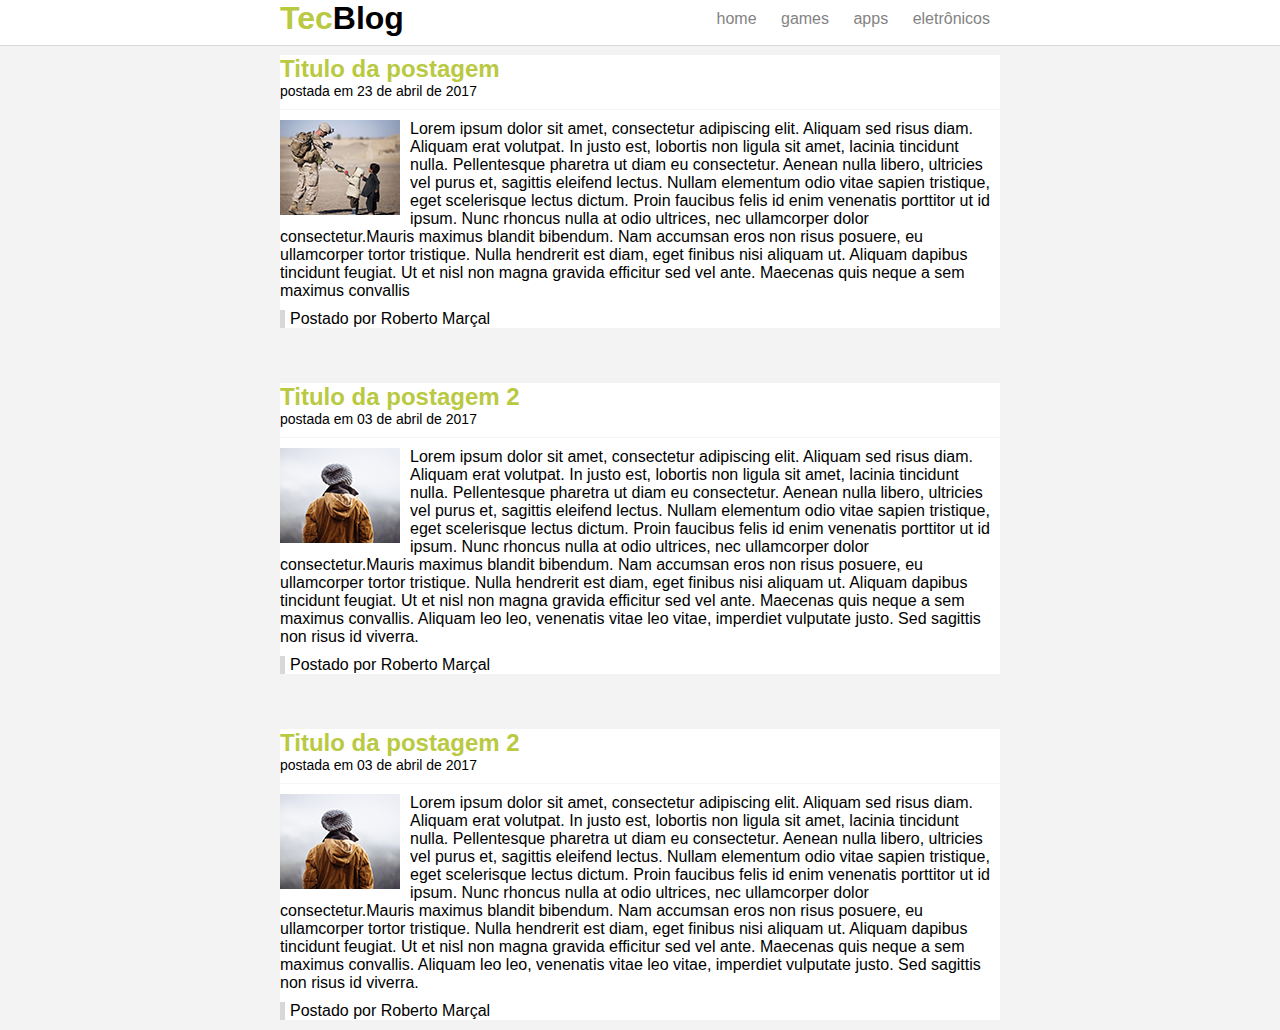
<file: index.html>
<!DOCTYPE html>
<html>

	<head>
		<title>TecBlog - O seu blog de tecnologia!</title>
		<meta charset="utf-8">
		<link rel="stylesheet" type="text/css" href="css/estilo.css" />

	</head>

	<body>
		
		<div id="navegacao">
			<div id="area"> 
				<h1 id="logo"><span class="verde">Tec</span>Blog</h1>
				<div id="menu">
					<a href="index.html">home</a>
					<a href="games.html">games</a>
					<a href="apps.html">apps</a>
					<a href="eletronicos .html">eletrônicos</a>
				</div>
			</div>
		</div>

		<div id="area-principal">

			<div id="postagem">
				<h2>Titulo da postagem</h2>
				<span class="data-postagem"> postada em 23 de abril de 2017</span>
				<img class=" img-postagem" src="img/imagem1.png">
				<p>
				Lorem ipsum dolor sit amet, consectetur adipiscing elit. Aliquam sed risus diam. Aliquam erat volutpat. In justo est, lobortis non ligula sit amet, lacinia tincidunt nulla. Pellentesque pharetra ut diam eu consectetur. Aenean nulla libero, ultricies vel purus et, sagittis eleifend lectus. Nullam elementum odio vitae sapien tristique, eget scelerisque lectus dictum. Proin faucibus felis id enim venenatis porttitor ut id ipsum. Nunc rhoncus nulla at odio ultrices, nec ullamcorper dolor consectetur.Mauris maximus blandit bibendum. Nam accumsan eros non risus posuere, eu ullamcorper tortor tristique. Nulla hendrerit est diam, eget finibus nisi aliquam ut. Aliquam dapibus tincidunt feugiat. Ut et nisl non magna gravida efficitur sed vel ante. Maecenas quis neque a sem maximus convallis
				 </p>
			</div>

			<span class="postado">Postado por Roberto Marçal</span>

		</div>

		<div id="area-principal">

			<div id="postagem">
					<h2>Titulo da postagem 2</h2>
					<span class="data-postagem"> postada em 03 de abril de 2017</span>
					<img class=" img-postagem" src="img/imagem2.png">
					<p>
					Lorem ipsum dolor sit amet, consectetur adipiscing elit. Aliquam sed risus diam. Aliquam erat volutpat. In justo est, lobortis non ligula sit amet, lacinia tincidunt nulla. Pellentesque pharetra ut diam eu consectetur. Aenean nulla libero, ultricies vel purus et, sagittis eleifend lectus. Nullam elementum odio vitae sapien tristique, eget scelerisque lectus dictum. Proin faucibus felis id enim venenatis porttitor ut id ipsum. Nunc rhoncus nulla at odio ultrices, nec ullamcorper dolor consectetur.Mauris maximus blandit bibendum. Nam accumsan eros non risus posuere, eu ullamcorper tortor tristique. Nulla hendrerit est diam, eget finibus nisi aliquam ut. Aliquam dapibus tincidunt feugiat. Ut et nisl non magna gravida efficitur sed vel ante. Maecenas quis neque a sem maximus convallis. Aliquam leo leo, venenatis vitae leo vitae, imperdiet vulputate justo. Sed sagittis non risus id viverra.
					 </p>
				</div>

				<span class="postado">Postado por Roberto Marçal</span>

		</div>

		<div id="area-principal">

			<div id="postagem">
					<h2>Titulo da postagem 2</h2>
					<span class="data-postagem"> postada em 03 de abril de 2017</span>
					<img class=" img-postagem" src="img/imagem2.png">
					<p>
					Lorem ipsum dolor sit amet, consectetur adipiscing elit. Aliquam sed risus diam. Aliquam erat volutpat. In justo est, lobortis non ligula sit amet, lacinia tincidunt nulla. Pellentesque pharetra ut diam eu consectetur. Aenean nulla libero, ultricies vel purus et, sagittis eleifend lectus. Nullam elementum odio vitae sapien tristique, eget scelerisque lectus dictum. Proin faucibus felis id enim venenatis porttitor ut id ipsum. Nunc rhoncus nulla at odio ultrices, nec ullamcorper dolor consectetur.Mauris maximus blandit bibendum. Nam accumsan eros non risus posuere, eu ullamcorper tortor tristique. Nulla hendrerit est diam, eget finibus nisi aliquam ut. Aliquam dapibus tincidunt feugiat. Ut et nisl non magna gravida efficitur sed vel ante. Maecenas quis neque a sem maximus convallis. Aliquam leo leo, venenatis vitae leo vitae, imperdiet vulputate justo. Sed sagittis non risus id viverra.
					 </p>
				</div>

				<span class="postado">Postado por Roberto Marçal</span>

		</div>


	</body>
</html>
</file>
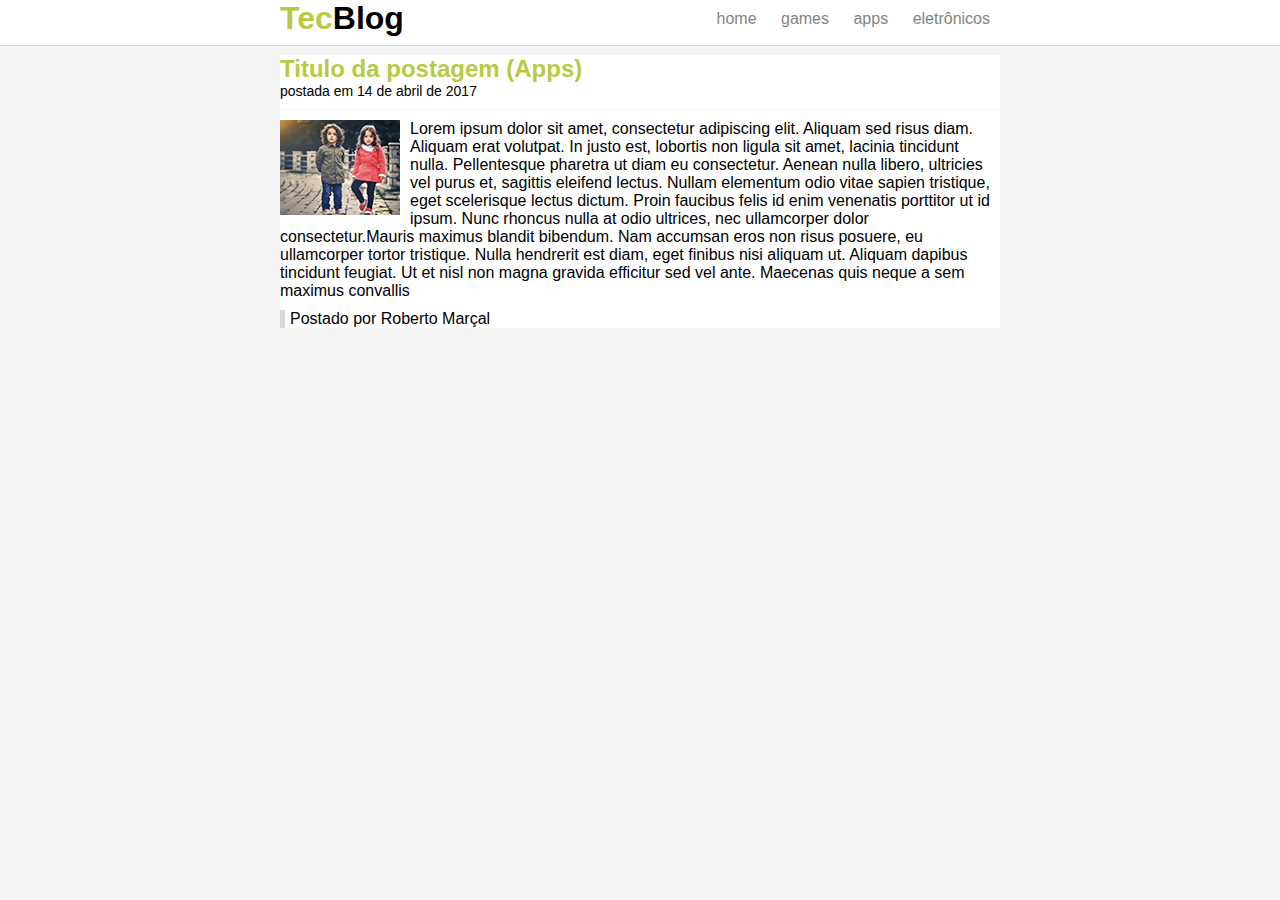
<file: apps.html>
<!DOCTYPE html>
<html>

	<head>
		<title>TecBlog - Apps!</title>
		<meta charset="utf-8">
		<link rel="stylesheet" type="text/css" href="css/estilo.css" />

	</head>

	<body>
		
		<div id="navegacao">
			<div id="area"> 
				<h1 id="logo"><span class="verde">Tec</span>Blog</h1>
				<div id="menu">
					<a href="index.html">home</a>
					<a href="games.html">games</a>
					<a href="apps.html">apps</a>
					<a href="eletronicos.html">eletrônicos</a>
				</div>
			</div>
		</div>

		<div id="area-principal">

			<div id="postagem">
				<h2>Titulo da postagem (Apps) </h2>
				<span class="data-postagem"> postada em 14 de abril de 2017</span>
				<img class=" img-postagem" src="img/imagem4.png">
				<p>
				Lorem ipsum dolor sit amet, consectetur adipiscing elit. Aliquam sed risus diam. Aliquam erat volutpat. In justo est, lobortis non ligula sit amet, lacinia tincidunt nulla. Pellentesque pharetra ut diam eu consectetur. Aenean nulla libero, ultricies vel purus et, sagittis eleifend lectus. Nullam elementum odio vitae sapien tristique, eget scelerisque lectus dictum. Proin faucibus felis id enim venenatis porttitor ut id ipsum. Nunc rhoncus nulla at odio ultrices, nec ullamcorper dolor consectetur.Mauris maximus blandit bibendum. Nam accumsan eros non risus posuere, eu ullamcorper tortor tristique. Nulla hendrerit est diam, eget finibus nisi aliquam ut. Aliquam dapibus tincidunt feugiat. Ut et nisl non magna gravida efficitur sed vel ante. Maecenas quis neque a sem maximus convallis
				 </p>
			</div>

			<span class="postado">Postado por Roberto Marçal</span>

		</div>

	</body>
</html>
</file>
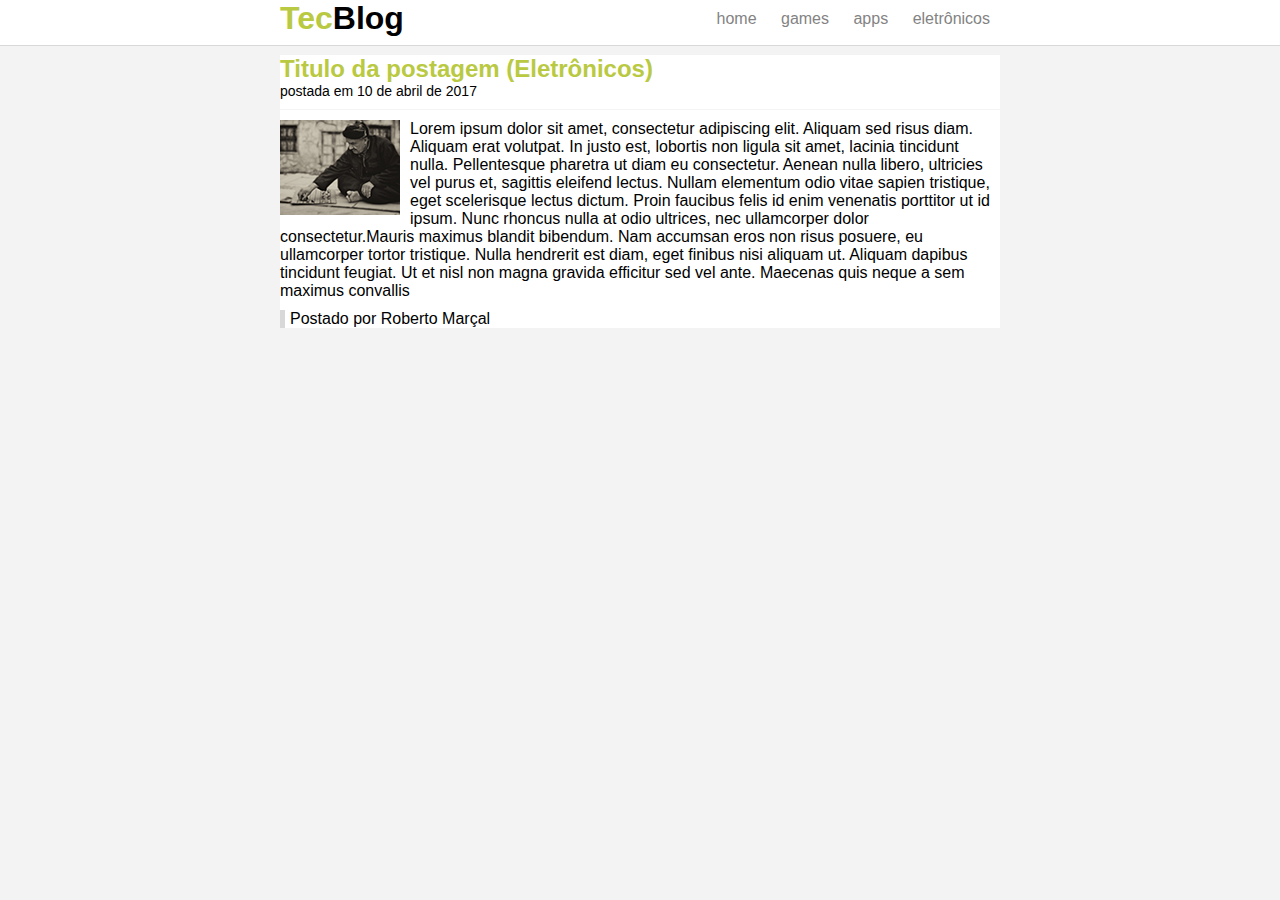
<file: eletronicos.html>
<!DOCTYPE html>
<html>

	<head>
		<title>TecBlog - Eletronicos!</title>
		<meta charset="utf-8">
		<link rel="stylesheet" type="text/css" href="css/estilo.css" />

	</head>

	<body>
		
		<div id="navegacao">
			<div id="area"> 
				<h1 id="logo"><span class="verde">Tec</span>Blog</h1>
				<div id="menu">
					<a href="index.html">home</a>
					<a href="games.html">games</a>
					<a href="apps.html">apps</a>
					<a href="eletronicos.html">eletrônicos</a>
				</div>
			</div>
		</div>

		<div id="area-principal">

			<div id="postagem">
				<h2>Titulo da postagem (Eletrônicos) </h2>
				<span class="data-postagem"> postada em 10 de abril de 2017</span>
				<img class=" img-postagem" src="img/imagem3.png">
				<p>
				Lorem ipsum dolor sit amet, consectetur adipiscing elit. Aliquam sed risus diam. Aliquam erat volutpat. In justo est, lobortis non ligula sit amet, lacinia tincidunt nulla. Pellentesque pharetra ut diam eu consectetur. Aenean nulla libero, ultricies vel purus et, sagittis eleifend lectus. Nullam elementum odio vitae sapien tristique, eget scelerisque lectus dictum. Proin faucibus felis id enim venenatis porttitor ut id ipsum. Nunc rhoncus nulla at odio ultrices, nec ullamcorper dolor consectetur.Mauris maximus blandit bibendum. Nam accumsan eros non risus posuere, eu ullamcorper tortor tristique. Nulla hendrerit est diam, eget finibus nisi aliquam ut. Aliquam dapibus tincidunt feugiat. Ut et nisl non magna gravida efficitur sed vel ante. Maecenas quis neque a sem maximus convallis
				 </p>
			</div>

			<span class="postado">Postado por Roberto Marçal</span>

		</div>

	</body>
</html>
</file>
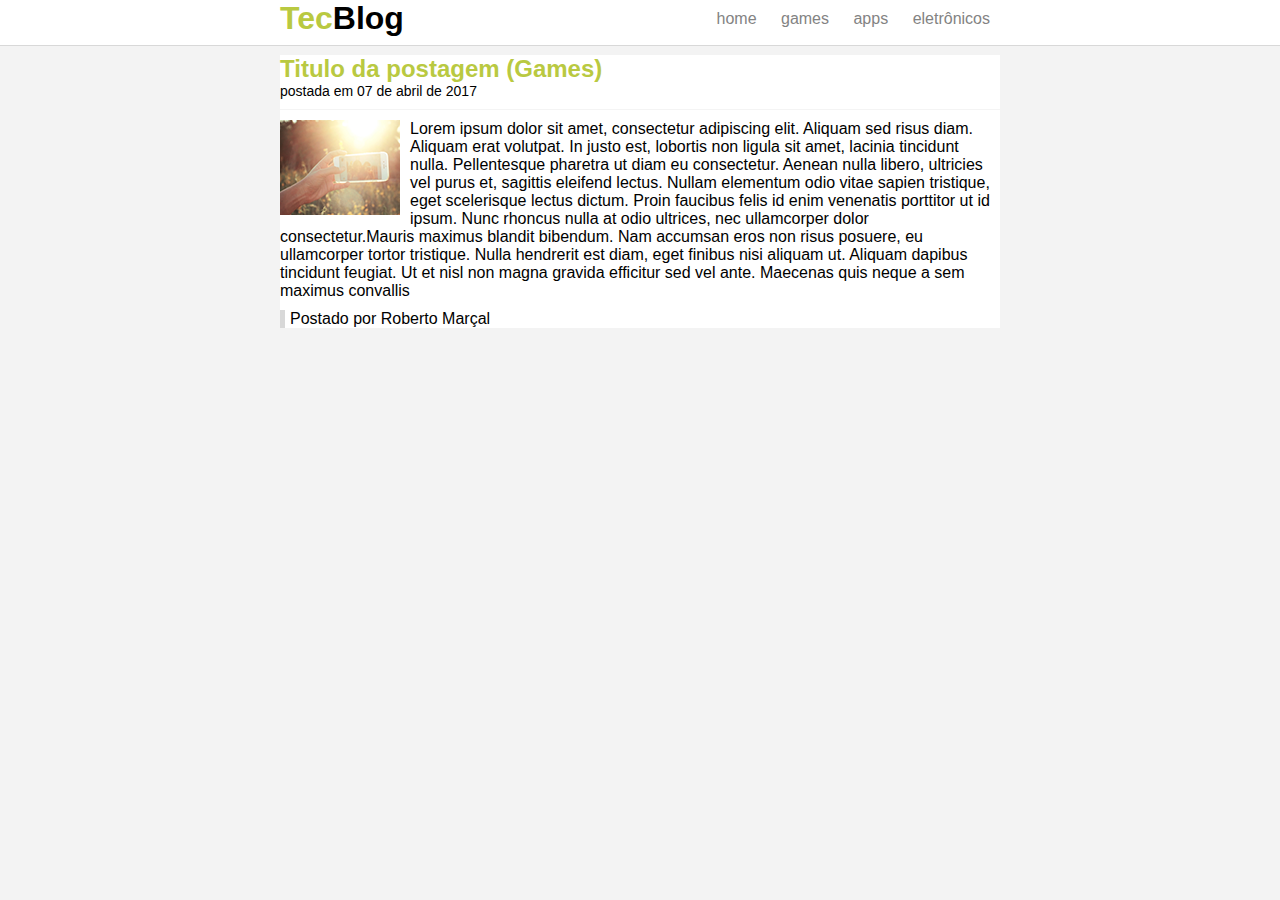
<file: games.html>
<!DOCTYPE html>
<html>

	<head>
		<title>TecBlog - Games!</title>
		<meta charset="utf-8">
		<link rel="stylesheet" type="text/css" href="css/estilo.css" />

	</head>

	<body>
		
		<div id="navegacao">
			<div id="area"> 
				<h1 id="logo"><span class="verde">Tec</span>Blog</h1>
				<div id="menu">
					<a href="index.html">home</a>
					<a href="games.html">games</a>
					<a href="apps.html">apps</a>
					<a href="eletronicos .html">eletrônicos</a>
				</div>
			</div>
		</div>

		<div id="area-principal">

			<div id="postagem">
				<h2>Titulo da postagem (Games) </h2>
				<span class="data-postagem"> postada em 07 de abril de 2017</span>
				<img class=" img-postagem" src="img/imagem5.png">
				<p>
				Lorem ipsum dolor sit amet, consectetur adipiscing elit. Aliquam sed risus diam. Aliquam erat volutpat. In justo est, lobortis non ligula sit amet, lacinia tincidunt nulla. Pellentesque pharetra ut diam eu consectetur. Aenean nulla libero, ultricies vel purus et, sagittis eleifend lectus. Nullam elementum odio vitae sapien tristique, eget scelerisque lectus dictum. Proin faucibus felis id enim venenatis porttitor ut id ipsum. Nunc rhoncus nulla at odio ultrices, nec ullamcorper dolor consectetur.Mauris maximus blandit bibendum. Nam accumsan eros non risus posuere, eu ullamcorper tortor tristique. Nulla hendrerit est diam, eget finibus nisi aliquam ut. Aliquam dapibus tincidunt feugiat. Ut et nisl non magna gravida efficitur sed vel ante. Maecenas quis neque a sem maximus convallis
				 </p>
			</div>

			<span class="postado">Postado por Roberto Marçal</span>

		</div>

	</body>
</html>
</file>
<file: css/estilo.css>
* {
	margin: 0;
	padding: 0;
}

body {
	font-size: 16px;
	font-family: "Trebuchet MS", Helvetica, sans-serif;
	background: #f3f3f3;
}

#navegacao {

	background: #fff;
	border-bottom: 1px solid #d8d8d8;
	height: 45px;
	position: fixed;
	width: 100%;
	top: 0;
}

#area {
	width: 720px;
	margin: 0 auto;
}

#area-principal {
	width: 720px;
	margin: 55px auto 10px auto;
	background:#fff;
}

#logo {
	float:left;
}

#menu {
	float: right;
	padding: 10px 0;
}

#postagem {
	background: #fff
	padding: 10px;
	margin-bottom: 10px;
}

h2 {
	color: #b9c941;
}

/*Formataçao Menu*/
a {
	text-decoration: none;
	padding: 5px 10px;
}

/*Link não visitados*/
a:link{
	color: #838383;
}

/*links visitados*/
a:visited {
	color: #838383;
}

/*Links actives*/
a:active {
	color: #535353;
}

/*Link s hover*/
a:hover {
	color: #fff;
	background: #b9c941
}


/*Classes*/
.verde {
	color: #b9c941 ;	
}

.data-postagem {
	font-size: 14px;
	border-bottom: 1px solid #f4f4f4;
	display: block;
	padding-bottom: 10px;
	margin-bottom: 10px;
}

.img-postagem{
	float: left;
	margin: 0 10px 5px 0;
}

.postado {
	border-left:  5px solid #d8d8d8;
	padding-left:  5px;
	display: block;
	margin-top: 10px; 
}
</file>
